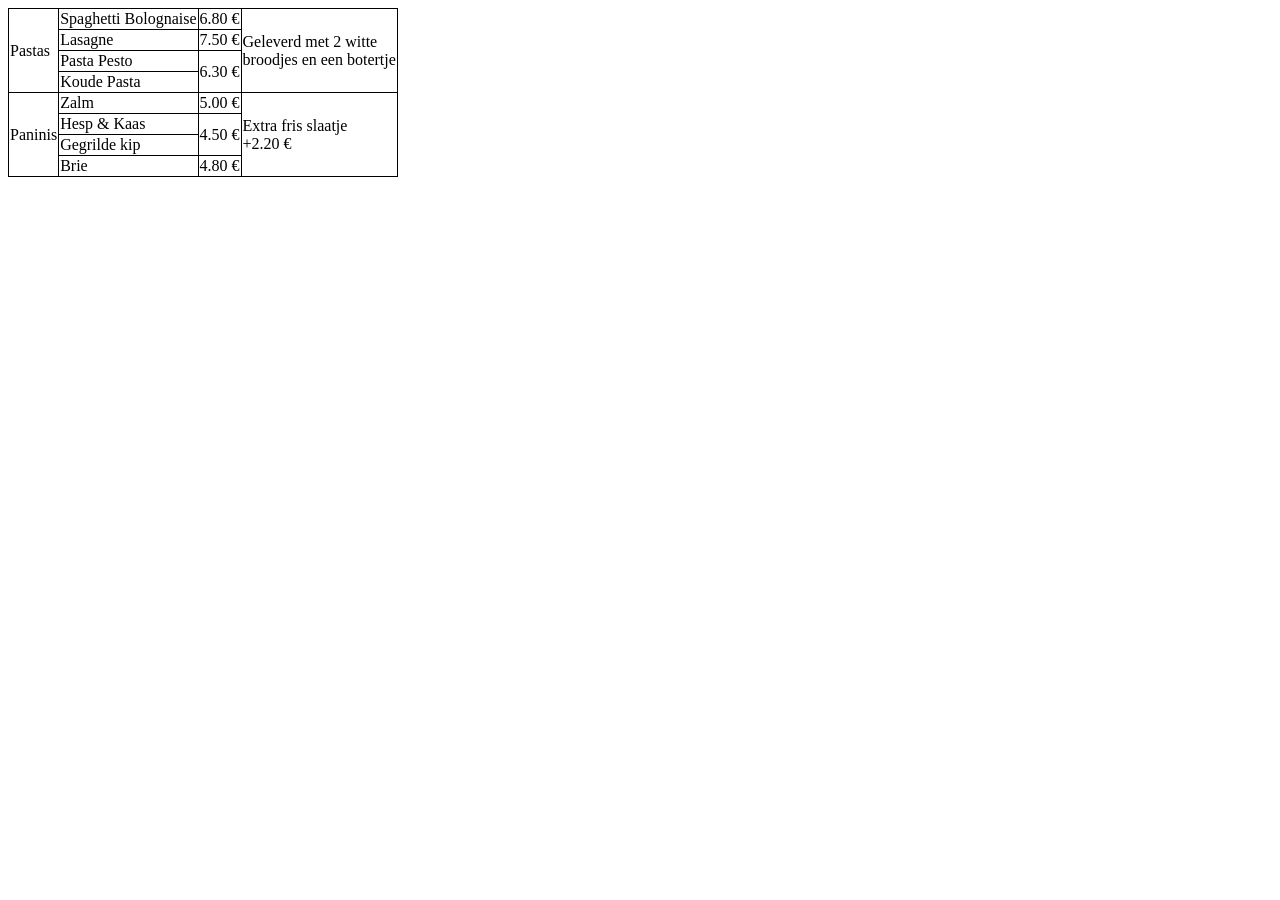
<file: 01-tabellen/oefening1/index.html>
<!DOCTYPE html>
<html lang="en">
<head>
    <meta charset="UTF-8">
    <title>Oefening1</title>
    <link rel="stylesheet" href="css/styles.css">
</head>
<body>
    <table>
        <!-- Pastas -->
        <tr>
            <td rowspan="4">Pastas</td>
            <td>Spaghetti Bolognaise</td>
            <td>6.80 €</td>
            <td rowspan="4">Geleverd met 2 witte <br>broodjes en een botertje</td>
        </tr>
        <tr>
            <td>Lasagne</td>
            <td>7.50 €</td>
        </tr>
        <tr>
            <td>Pasta Pesto</td>
            <td rowspan="2">6.30 €</td>
        </tr>
        <tr>
            <td>Koude Pasta</td>
        </tr>
        <!-- Paninis -->
        <tr>
            <td rowspan="4">Paninis</td>
            <td>Zalm</td>
            <td>5.00 €</td>
            <td rowspan="4">Extra fris slaatje <br> +2.20 €</td>
        </tr>
        <tr>
            <td>Hesp & Kaas</td>
            <td rowspan="2">4.50 €</td>
        </tr>
        <tr>
            <td>Gegrilde kip</td>
        </tr>
        <tr>
            <td>Brie</td>
            <td>4.80 €</td>
        </tr>
    </table>
</body>
</html>
</file>
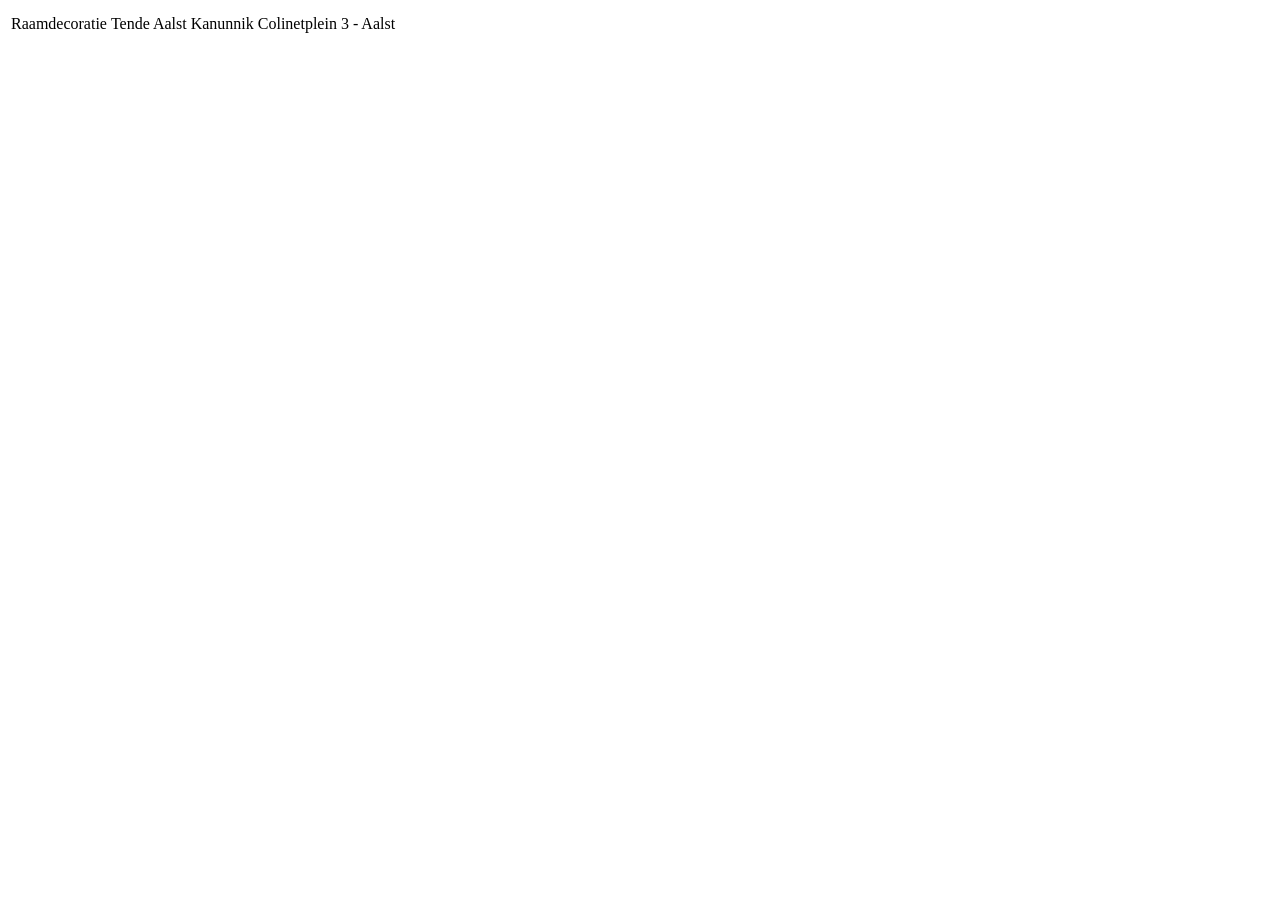
<file: 01-tabellen/oefening2/index.html>
<!DOCTYPE html>
<html lang="en">
<head>
    <meta charset="UTF-8">
    <title>Oefening02</title>
</head>
<body>
    <table>
        <tr>
            <th></th>
            <th></th>
            <th></th>
            <th></th>
        </tr>
        <tr>
            <td>Raamdecoratie</td>
            <td>Tende Aalst</td>
            <td>Kanunnik Colinetplein 3 - Aalst</td>
            <td></td>
        </tr>
        <tr></tr>
        <tr></tr>
        <tr></tr>
    </table>
</body>
</html>
</file>
<file: 01-tabellen/oefening1/css/styles.css>
table, th, td {
    border: 1px solid black;
}

table {
    border-collapse: collapse;
}
</file>
